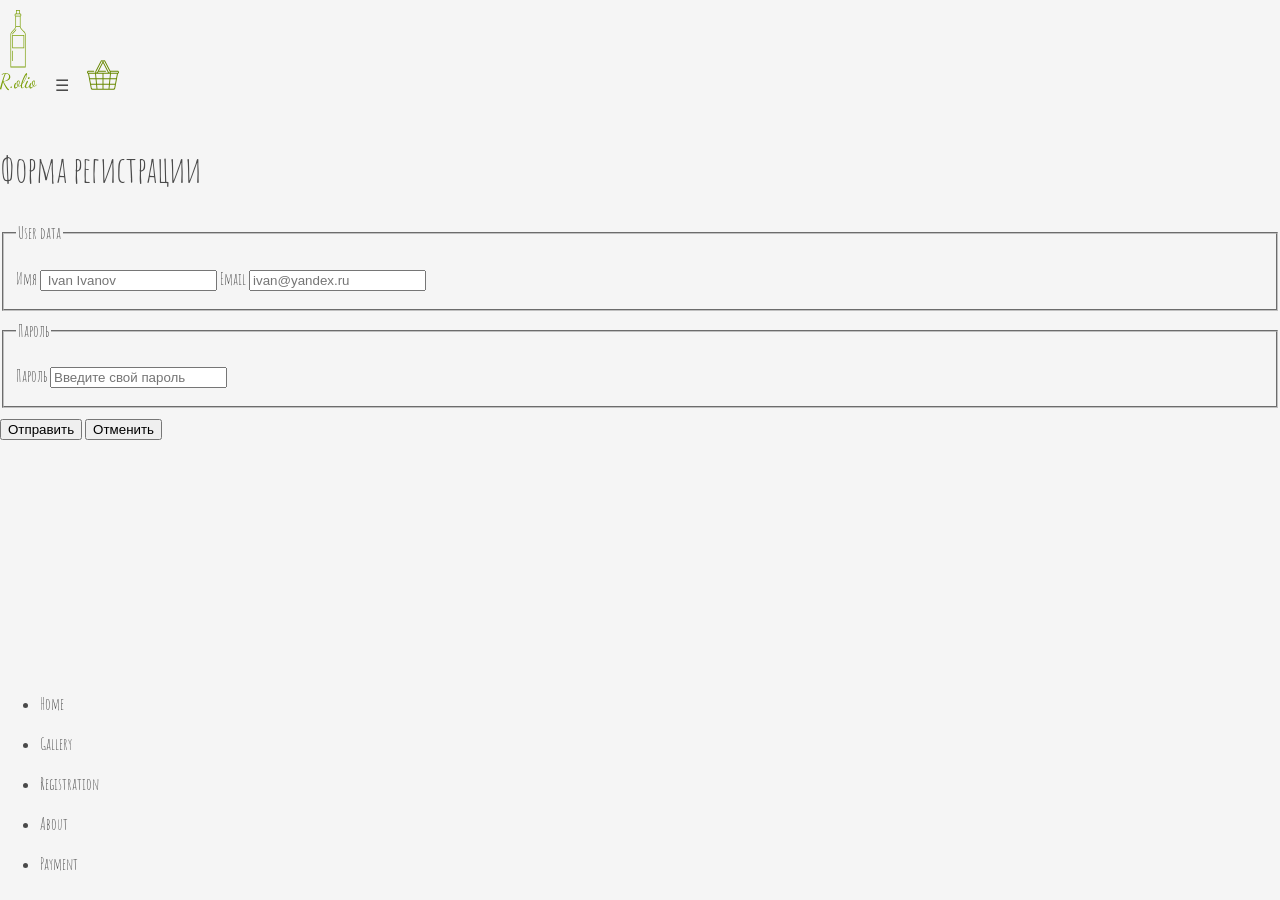
<file: form.html>
<!DOCTYPE html>
<html lang="ru">

<head>
    <meta charset="UTF-8">
    <meta name="viewport" content="width=device-width, initial-scale=1.0">
    <title>Форма регистрации</title>
    <link rel="stylesheet" href="styles/normalize.css">
    <link rel="stylesheet" href="styles/main.css">
</head>

<body>
       <header>
        <!--wrapper - обертка для ограничения по ширине и центрирования-->
        <div class="wrapper wrapper-flex"></div>

        <a href="index.html">
            <img src="images/Logo.svg" alt="Логотип с нарисованной бутылкой Rolio">
        </a>

       <!-- Гамбургер -->
    <label class="hamburger" for="toggle">&#9776;</label>
    <input type="checkbox" id="toggle"/>
    
    <!-- Меню -->
    <ul class="menu">
        <li><a href="#">Главная</a></li>
        <li><a href="#">О нас</a></li>
        <li><a href="#">Услуги</a></li>
        <li><a href="#">Контакты</a></li>
    </ul>

        </a>

         <a href="index.html">
            <img src="images/korzina.svg" alt="корзинка нарисованная">
        </a>

    </header>
    <main>
        <div class="wrapper"></div>
        <h1>Форма регистрации</h1>
        <!--Форма регистрации-->
        <form action="#">
            <fieldset>
                <legend>User data</legend>

            <label for="name">Имя</label>
            <input type="text" id="name" name="name" placeholder=" Ivan Ivanov" required>
            <label for="email">Email</label>
            <input type="email" id="email" name="email" placeholder="ivan@yandex.ru" required>
            </fieldset>
            <fieldset>
                <legend>Пароль</legend>
                <label for="password">Пароль</label>
                <input type="password" id="password" name="password" placeholder="Введите свой пароль" required>
            </fieldset>
            <button type="submit">Отправить</button>
            <button type="reset">Отменить</button>

        </form>

    </main>
    <footer>
        <div class="wrapper"></div>
        <nav class="footer-navigation"></nav>
        <nav>
            <ul>
                <li><a href="index.html">Home</a></li>
                <li><a href="#">Gallery</a></li>
                <li><a href="#">Registration</a></li>
                <li><a href="#utility">About</a></li>
                <li><a href="#payout">Payment</a></li>
            </ul>
        </nav>

    </footer>

</body>

</html>
</file>
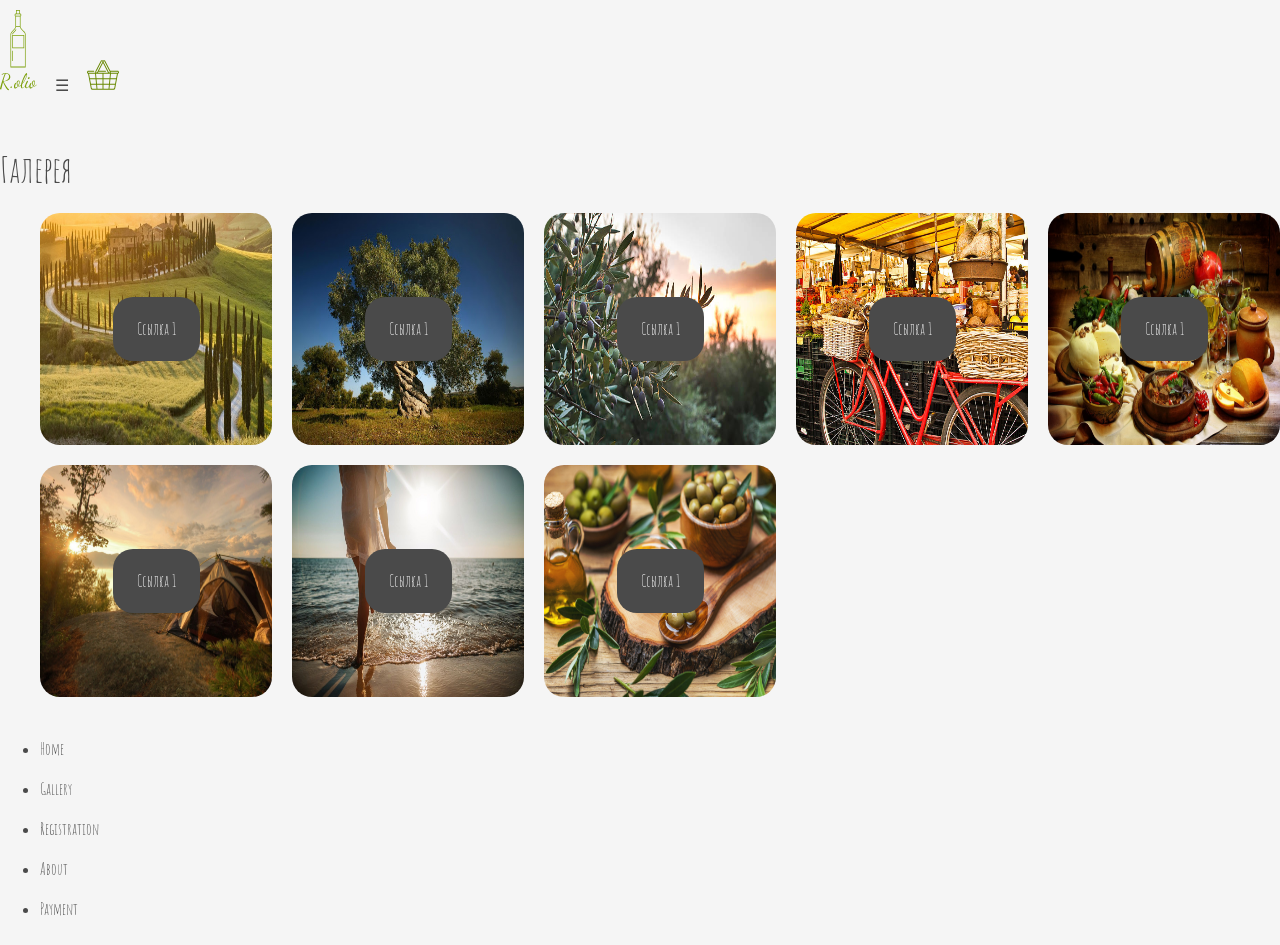
<file: gallery.html>
<!DOCTYPE html>
<html lang="ru">
<head>
    <meta charset="UTF-8">
    <meta name="viewport" content="width=device-width, initial-scale=1.0">
    <title>Галерея изображений</title>
    <link rel="stylesheet" href="styles/normalize.css">
    <link rel="stylesheet" href="styles/main.css">
    <link rel="stylesheet" href="styles/grid.css">

</head>
<body>
    <header>
        <!--wrapper - обертка для ограничения по ширине и центрирования-->
        <div class="wrapper wrapper-flex"></div>

        <a href="index.html">
            <img src="images/Logo.svg" alt="Логотип с нарисованной бутылкой Rolio">
        </a>

       <!-- Гамбургер -->
    <label class="hamburger" for="toggle">&#9776;</label>
    <input type="checkbox" id="toggle"/>
    
    <!-- Меню -->
    <ul class="menu">
        <li><a href="#">Главная</a></li>
        <li><a href="#">О нас</a></li>
        <li><a href="#">Услуги</a></li>
        <li><a href="#">Контакты</a></li>
    </ul>

        </a>

         <a href="index.html">
            <img src="images/korzina.svg" alt="корзинка нарисованная">
        </a>

    </header>
    <main>
        <div class="wrapper"></div>
        <h1>Галерея</h1>
        <ul class="gallery">
            <!-- Элемент галереи 1 -->
            <li class="gallery-item">
                <img src="images/toscana.jpg" alt="Тоскана">
                <a href="#">Ссылка 1</a>
            </li>
              <!-- Элемент галереи 2 -->
            <li class="gallery-item">
                <img src="images/tree.jpg" alt="Дерево">
                <a href="#">Ссылка 1</a>
            </li>
              <!-- Элемент галереи 3 -->
            <li class="gallery-item">
                <img src="images/oliva.jpg" alt="Олива">
                <a href="#">Ссылка 1</a>
            </li>
              <!-- Элемент галереи 4 -->
            <li class="gallery-item">
                <img src="images/bazar.jpg" alt="Базар">
                <a href="#">Ссылка 1</a>
            </li>
              <!-- Элемент галереи 5 -->
            <li class="gallery-item">
                <img src="images/dinner.jpg" alt="Обед">
                <a href="#">Ссылка 1</a>
            </li>
              <!-- Элемент галереи 6 -->
            <li class="gallery-item">
                <img src="images/camp.jpg" alt="Палатка">
                <a href="#">Ссылка 1</a>
            </li>
              <!-- Элемент галереи 7 -->
            <li class="gallery-item">
                <img src="images/beach.jpg" alt="Пляж">
                <a href="#">Ссылка 1</a>
            </li>
              <!-- Элемент галереи 8 -->
            <li class="gallery-item">
                <img src="images/oil.jpg" alt="Масло">
                <a href="#">Ссылка 1</a>
            </li>
        </ul>
     
    </main>
    <footer>
        <div class="wrapper"></div>
         <nav class="footer-navigation"></nav>
        <nav>
        
            <ul>
                <li><a href="index.html">Home</a></li>
                <li><a href="gallery.html">Gallery</a></li>
                <li><a href="form.html">Registration</a></li>
                <li><a href="#utility">About</a></li>
                <li><a href="#payout">Payment</a></li>
            </ul>
        </nav>

    </footer>

</body>
</html>
</file>
<file: styles/main.css>
@font-face {
    font-family: "Amatic_SC";
    font-style: normal;
    font-weight: 400;
    src: url("../fonts/Amatic_SC/AmaticSC-Regular.ttf") format("TrueType");
}

@font-face {
    font-family: "Roboto";
    font-style: normal;
    font-weight: 300;
    src: url("../fonts/Roboto/static/Roboto-Regular.ttf") format("TrueType");

}

:root {
    font-size: 62.5%;
    --color-text-primary: #4A4A4A;
    --color-text-secondary: #4A4A4A;
    --color-bg-light: #F5F5F5;
    --color-bg-section: #536614;
    --color-bg-section2: #97C20B;
    --color-grad-primary: #536614;
    --color-grad-secondary: #97C20B;

    --font-family-base: "Amatic_SC", "Arial", sans-serif;
    --font-weight-regular: 400;
    --font-weight-medium: 500;
    --font-weight-light: 300;
}

/*Способ расчета размеров элементов, который позволяет учитывать внутренние отступы и границы*/
html {
    box-sizing: border-box;
}

*,
*::before,
*::after {
    box-sizing: inherit;
}

body {
    /*Данные свойства необходимы для прибивания футера к низу страницы*/
    height: 100vh;
    display: flex;
    flex-direction: column;
    /*Свойства внешнего вида*/
    background-color: var(--color-bg-light);
    color: var(--color-text-primary);
    font-family: var(--font-family-base);
    font-size: 1.6rem;
    line-height: 4.0rem;
    font-weight: var(--font-weight-regular);
    letter-spacing: 0rem;
    margin: 0;
}

/*Свойста обертки для ограничения по ширине содержимого сайта и для его центрирования*/
.wrapper {
    max-width: 1500px;
    margin: 0 auto;
    padding: 0 20px;
}

header {
    padding: 10px 0;
    position: sticky;
    top: 0;
    z-index: 50;
}

.wrapper-flex {
    display: flex;
    justify-content: space-between;
}


/* Стили для меню */
.menu {
    display: none;
    position: absolute;
    width: 85vw;
    top: 4rem;
    right: 20px;
}

.hamburger {
    cursor: pointer;
    display: inline-block;
    padding: 10px 15px;
    position: relative;
    user-select: none;
    border-radius: 5px;
}


/* Показываем меню при нажатии на гамбургер */
input[type=checkbox]:checked~.menu {
    display: inline-block;
}

/* Скрытие чекбокса */
#toggle {
    display: none;
}

/* Стили для пунктов меню */
.menu {
    background-color: #f4f4f4;
    list-style-type: none;
    margin-top: 50px;
    padding: 0;
    position: absolute;
    text-align: center;
    width: 100%;
    border-top: 1px solid #ccc;
}

.menu li {
    margin: 0;
    padding: 12px 0;
    border-bottom: 1px solid #ccc;
}

.menu li a {
    color: #333;
    text-decoration: none;
}

h1,
h2 {
    font-weight: var(--font-weight-regular);
}

h1 {
    color: var(--color-text-primary);
    font-size: 3.6rem;
    line-height: 4.0rem;
    letter-spacing: 0rem;
}

h2 {
    font-size: 1.6rem;
    line-height: 2.4rem;
    letter-spacing: 0rem;
    padding: 24px 0;
}



.main-flex {
    display: flex;
    flex-direction: column;
    align-items: center;
}

.infoblock {
    display: flex;
    flex-direction: column;
    align-items: center;
}

.infonlock p {
    text-align: center;
    padding: 0 20px;
}

a {
    color: var(--color-text-primary);
    text-decoration: none;
    font-weight: var(--font-weight-medium);
}

a.btn {
    /*Элемент приобретает свойства блочного элемента*/
    display: block;
    background-color: var(--color-bg-light);
    color: var(--color-bg-section2);
    min-width: 280px;
    padding: 8px;
    border: 2px solid #536614;
    /* Толщина, стиль, цвет */
    border-radius: 50px;
    /*Скругление всех углов*/
    text-align: center;
    margin: 20px;
}

.counter {
    display: flex;
    justify-content: center;
    align-items: center;
}

.counter input[type="number"] {

    max-width: 30px;
    text-align: center;
    font-size: 2.4rem;
    border: none;
    margin: 0 15px;
}


.counter input[type="checkbox"] {
    display: none;
}

.btn-counter {
    padding: 10px 15px;
    border: #4A4A4A 1px solid;
    border-radius: 5px;
    cursor: pointer;
    font-size: 2rem;
}

.minus {
    order: -1;
}

.plus {
    order: 2;
}

/*Логика уменьшения и увеличения*/
.counter input[type="number"] {
    counter-reset: number 0;
}

.minus:checked~input[type="number"] {
    counter-reset: number calc(counter(number) - 1);
}

.plus:checked~input[type="number"] {
    counter-reset: number calc(counter(number) + 1);
}

.counter input[type="number"] {
    content: counter(number);
}

footer {
    margin-top: auto;
}

.footer-navigation ul {
    display: flex;
    justify-content: center;
    gap: 20px;
    list-style-type: none;
    flex-wrap: wrap;
}
 /*Версия для широкого экрана мобильного устройства*/
            @media (min-width: 425px) and (max-width: 768px) {
     
        body {
        font-size: 2,4rem;
        line-height: 3,6rem;
        }

        h1 {
        font-size: 6,3rem;
        line-height: 6,3rem;    
        }
    
        h2 {
        font-size: 4,8rem;
        line-height: 4,8rem;    
        }
        }
    /*Версия для планшета*/
    @media (min-width: 768px) and (max-width: 1024px) {

         body {
        font-size: 3,2rem;
        line-height: 4,2rem;
        }
        h1 {
        font-size: 8,2rem;
        line-height: 8,2rem;    
        }
    
        h2 {
        font-size: 6,3rem;
        line-height: 6,3rem;    
        }
        }
    
@media (min-width: 1500px) {
    .main-flex {
        flex-direction: row;
        justify-content: center;
    }

    .hamburger {
        display: none;
    }

    .menu {
        position: static;
        display: inline-flex;
        flex-direction: row;
        margin: 0;
        border: none;
    }

    .menu li {
        margin: 0 20px;
        border: none;
    }

    .navblock {
        display: flex;
    }
    /*Свойства для перестроения контента*/
    .utility-blocks {
    display: flex;
    }

}
</file>
<file: styles/grid.css>
.gallery {
display: grid;
grid-template-columns: repeat(auto-fit, minmax(20rem, 1fr));
gap: 2rem;

}

.gallery-item {
 display: grid;
 aspect-ratio: 1 / 1;
}


.gallery-item a {
    color: var(--color-bg-light);
    background-color: var(--color-text-primary);
    padding: 12px 24px;
    border-radius: 20px;
    grid-row: 1;
    grid-column: 1;
    z-index: 10;
    margin: auto;
}

.gallery img {
top: 0;
left: 0;
    width: 100%;
    height: 100%;
    grid-row: 1;
    grid-column: 1;
    border-radius: 20px;
 }
</file>
